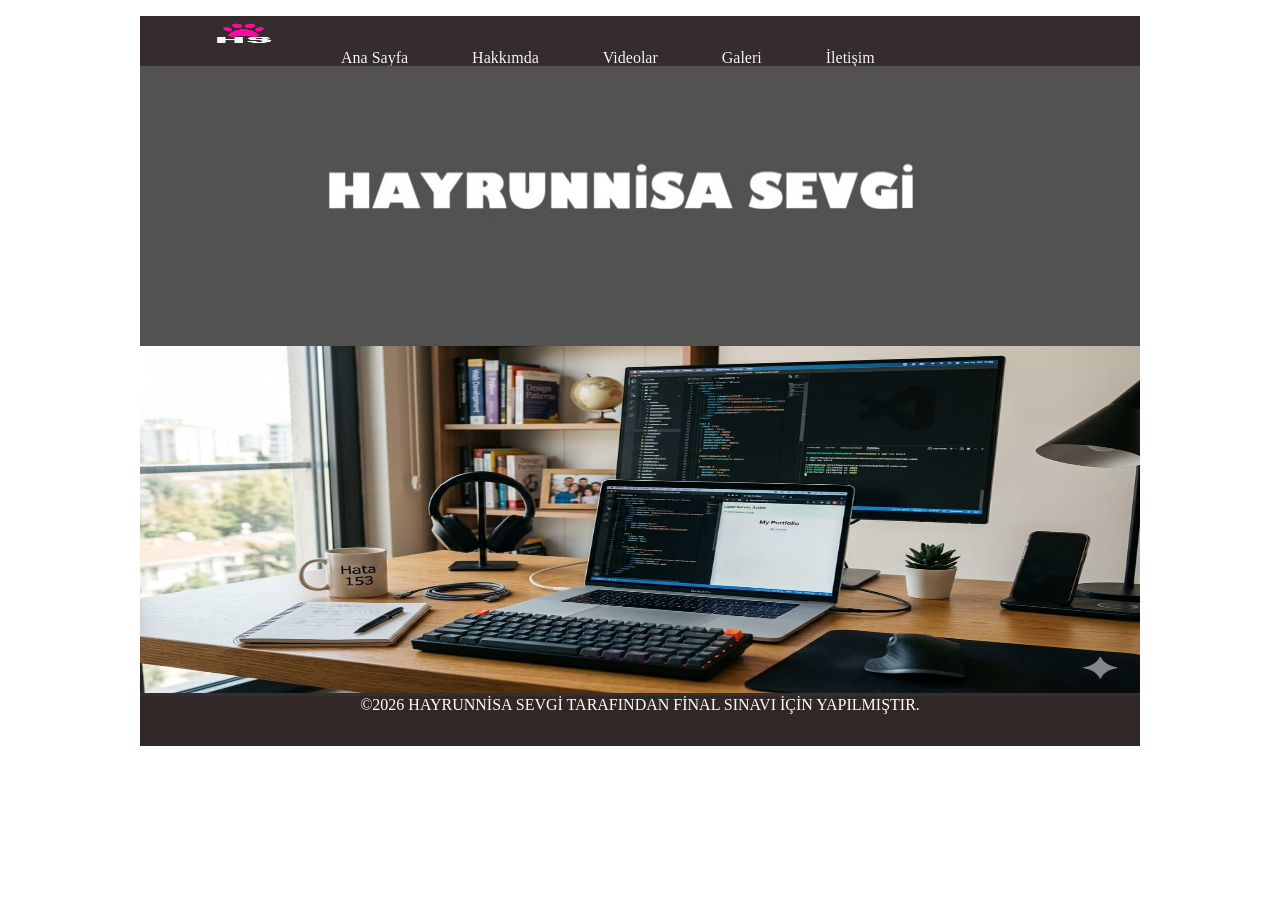
<file: index.html>
<!doctype html>
<html>
<head>
<meta charset="utf-8">
<title>proje</title>
<link href="style.css" rel="stylesheet" type="text/css">
</head>

<body>
<div id="kapsayıcı">
  <div id="menu">
	<ul>
	  <li><img src="LOGO.png" width="127" height="47" alt=""/></li>
	  <li><a href="#">Ana Sayfa</a></li>
	  <li><a href="hakkimda.html">Hakkımda</a></li>
	  <li><a href="videolar.html">Videolar</a></li>
	  <li><a href="galeri.html">Galeri</a></li>
	  <li><a href="iletisim.html">İletişim</a></li>
	  </ul>
	</div>
	
  <div id="BANNER">
  <img src="fotoğraflar/banner.jpeg" width="1000" height="280" alt=""/> 
  </div>
  <div id="icerik"> 
	<img src="fotoğraflar/anasayfa.jpeg" width="1000" height="347" alt=""/> </div>
  <div id="footer"><p>&copy;2026 HAYRUNNİSA SEVGİ TARAFINDAN FİNAL SINAVI İÇİN YAPILMIŞTIR.</p></div>
</div>
</body>
</html>
</file>
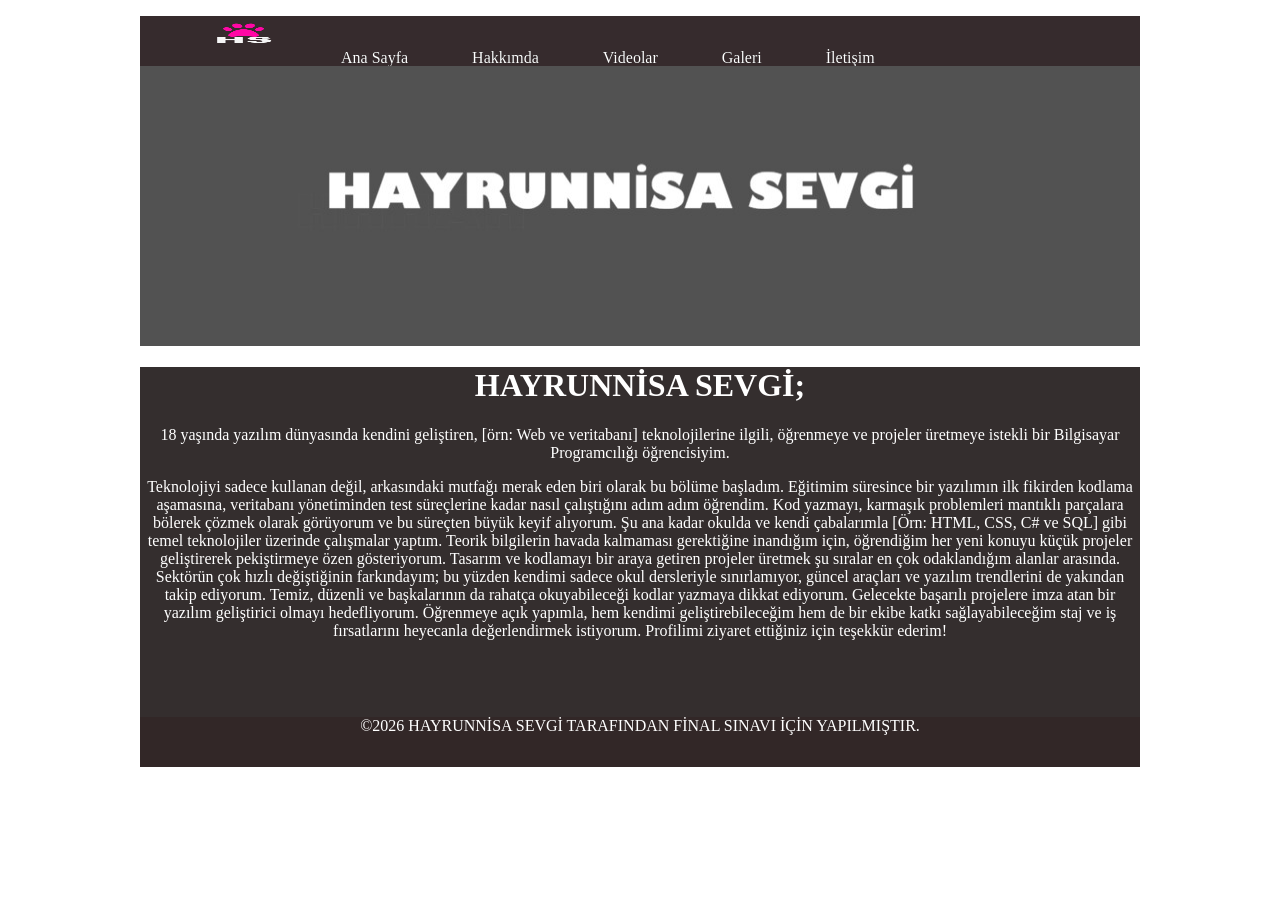
<file: hakkimda.html>
<!doctype html>
<html>
<head>
<meta charset="utf-8">
<title>proje</title>
<link href="style.css" rel="stylesheet" type="text/css">
</head>

<body>
<div id="kapsayıcı">
  <div id="menu">
	<ul>
	  <li><img src="LOGO.png" width="127" height="47" alt=""/></li>
	  <li><a href="index.html">Ana Sayfa</a></li>
	  <li><a href="#">Hakkımda</a></li>
	  <li><a href="videolar.html">Videolar</a></li>
	  <li><a href="galeri.html">Galeri</a></li>
	  <li><a href="iletisim.html">İletişim</a></li>
	  </ul>
	</div>
	
  <div id="BANNER">
  <img src="fotoğraflar/banner.jpeg" width="1000" height="280" alt=""/> 
  </div>
  <div id="icerik"> 
	<h1>HAYRUNNİSA SEVGİ;</h1>
    <p> 18 yaşında yazılım dünyasında kendini geliştiren, [örn: Web ve veritabanı] teknolojilerine ilgili, öğrenmeye ve projeler üretmeye istekli bir Bilgisayar Programcılığı öğrencisiyim.</p>
    <p>Teknolojiyi sadece kullanan değil, arkasındaki mutfağı merak eden biri olarak bu bölüme başladım. Eğitimim süresince bir yazılımın ilk fikirden kodlama aşamasına, veritabanı yönetiminden test süreçlerine kadar nasıl çalıştığını adım adım öğrendim. Kod yazmayı, karmaşık problemleri mantıklı parçalara bölerek çözmek olarak görüyorum ve bu süreçten büyük keyif alıyorum.
Şu ana kadar okulda ve kendi çabalarımla [Örn: HTML, CSS, C# ve SQL] gibi temel teknolojiler üzerinde çalışmalar yaptım. Teorik bilgilerin havada kalmaması gerektiğine inandığım için, öğrendiğim her yeni konuyu küçük projeler geliştirerek pekiştirmeye özen gösteriyorum. Tasarım ve kodlamayı bir araya getiren projeler üretmek şu sıralar en çok odaklandığım alanlar arasında.
Sektörün çok hızlı değiştiğinin farkındayım; bu yüzden kendimi sadece okul dersleriyle sınırlamıyor, güncel araçları ve yazılım trendlerini de yakından takip ediyorum. Temiz, düzenli ve başkalarının da rahatça okuyabileceği kodlar yazmaya dikkat ediyorum.
Gelecekte başarılı projelere imza atan bir yazılım geliştirici olmayı hedefliyorum. Öğrenmeye açık yapımla, hem kendimi geliştirebileceğim hem de bir ekibe katkı sağlayabileceğim staj ve iş fırsatlarını heyecanla değerlendirmek istiyorum.
Profilimi ziyaret ettiğiniz için teşekkür ederim!</p>
	</div>
  <div id="footer"><p>&copy;2026 HAYRUNNİSA SEVGİ TARAFINDAN FİNAL SINAVI İÇİN YAPILMIŞTIR.</p></div>
</div>
</body>
</html>
</file>
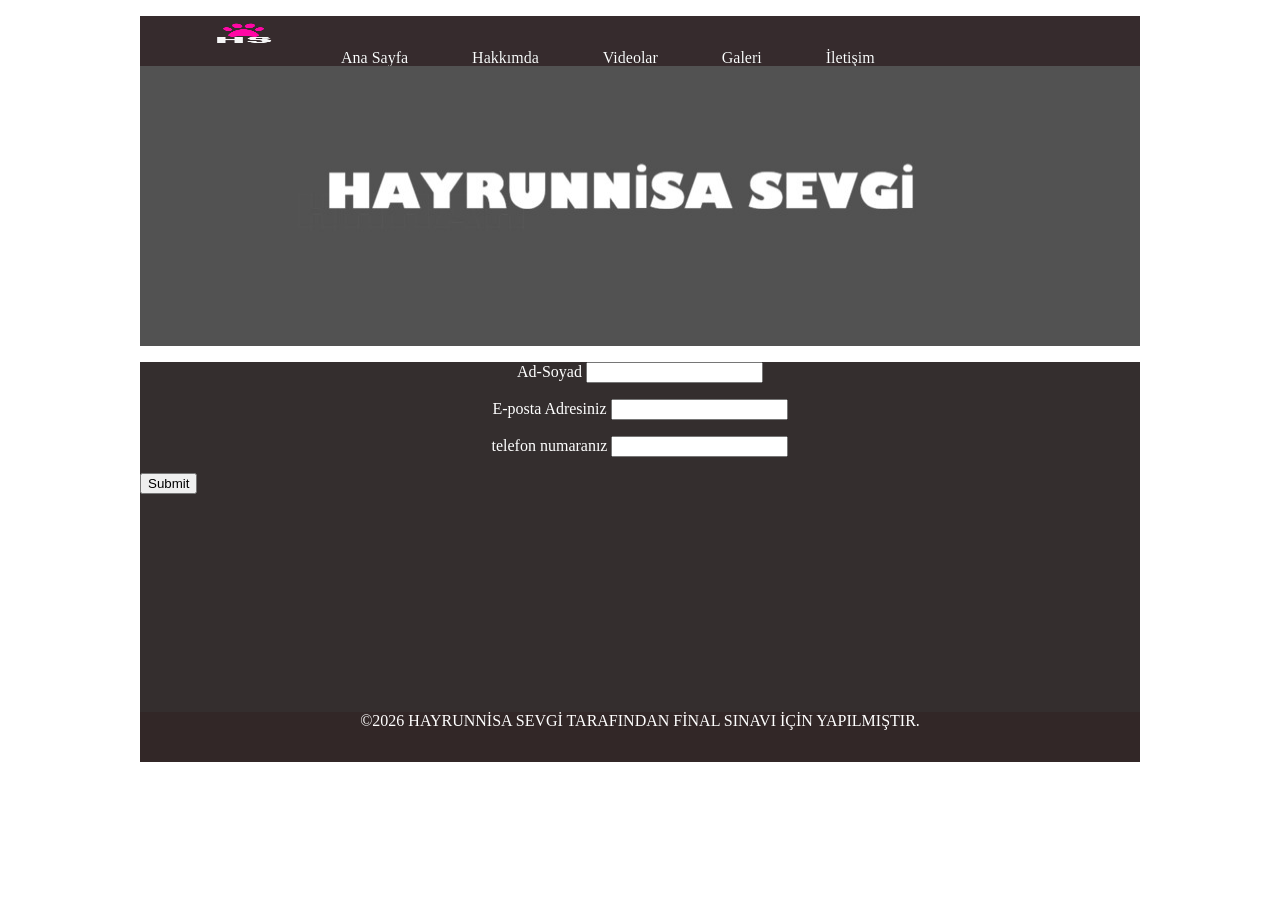
<file: iletisim.html>
<!doctype html>
<html>
<head>
<meta charset="utf-8">
<title>proje</title>
<link href="style.css" rel="stylesheet" type="text/css">
</head>

<body>
<div id="kapsayıcı">
  <div id="menu">
	<ul>
	  <li><img src="LOGO.png" width="127" height="47" alt=""/></li>
	  <li><a href="index.html">Ana Sayfa</a></li>
	  <li><a href="hakkimda.html">Hakkımda</a></li>
	  <li><a href="videolar.html">Videolar</a></li>
	  <li><a href="galeri.html">Galeri</a></li>
	  <li><a href="iletisim.html">İletişim</a></li>
	  </ul>
	</div>
	
  <div id="BANNER">
  <img src="fotoğraflar/banner.jpeg" width="1000" height="280" alt=""/> 
  </div>
  <div id="icerik"> 
	<form>
	<p>
		<label>Ad-Soyad</label>
		<input type="text">
	</p>
		<p>
		<label>E-posta Adresiniz</label>
		<input type="email">
		</p>
		
		<p>
		<label>telefon numaranız</label>
		<input type="tel">
		</p>
		
	   <input type="submit">
		
	  </form>
	</div>
  <div id="footer"><p>&copy;2026 HAYRUNNİSA SEVGİ TARAFINDAN FİNAL SINAVI İÇİN YAPILMIŞTIR.</p></div>
</div>
</body>
</html>
</file>
<file: style.css>
@charset "utf-8";
#kapsayıcı {
    height: 700px;
    width: 1000px;
    margin-left: auto;
    margin-right: auto;
}
#kapsayıcı #menu {
    height: 50px;
    background-color: #362B2D;
}
#kapsayıcı #menu ul li {
    display: inline;
}
#kapsayıcı #menu ul li a {
    text-decoration: none;
    text-shadow: 0px 0px #000000;
    padding-left: 30px;
    padding-right: 30px;
    color: #FFFFFF;
}
#kapsayıcı #BANNER {
    height: 280px;
}
#kapsayıcı #icerik {
    height: 350px;
    background-color: #342E2E;
}
#kapsayıcı #footer {
    background-color: #322727;
    height: 50px;
    text-align: center;
}
#kapsayıcı #footer p {
    color: #FFFFFF;
    margin-top: 0px;
    text-align: center;
    height: auto;
}
#kapsayıcı #icerik {
}

#kapsayıcı #icerik p {
}
#kapsayıcı #icerik h1, p {
    color: #FFFFFF;
    text-align: center;
}
</file>
